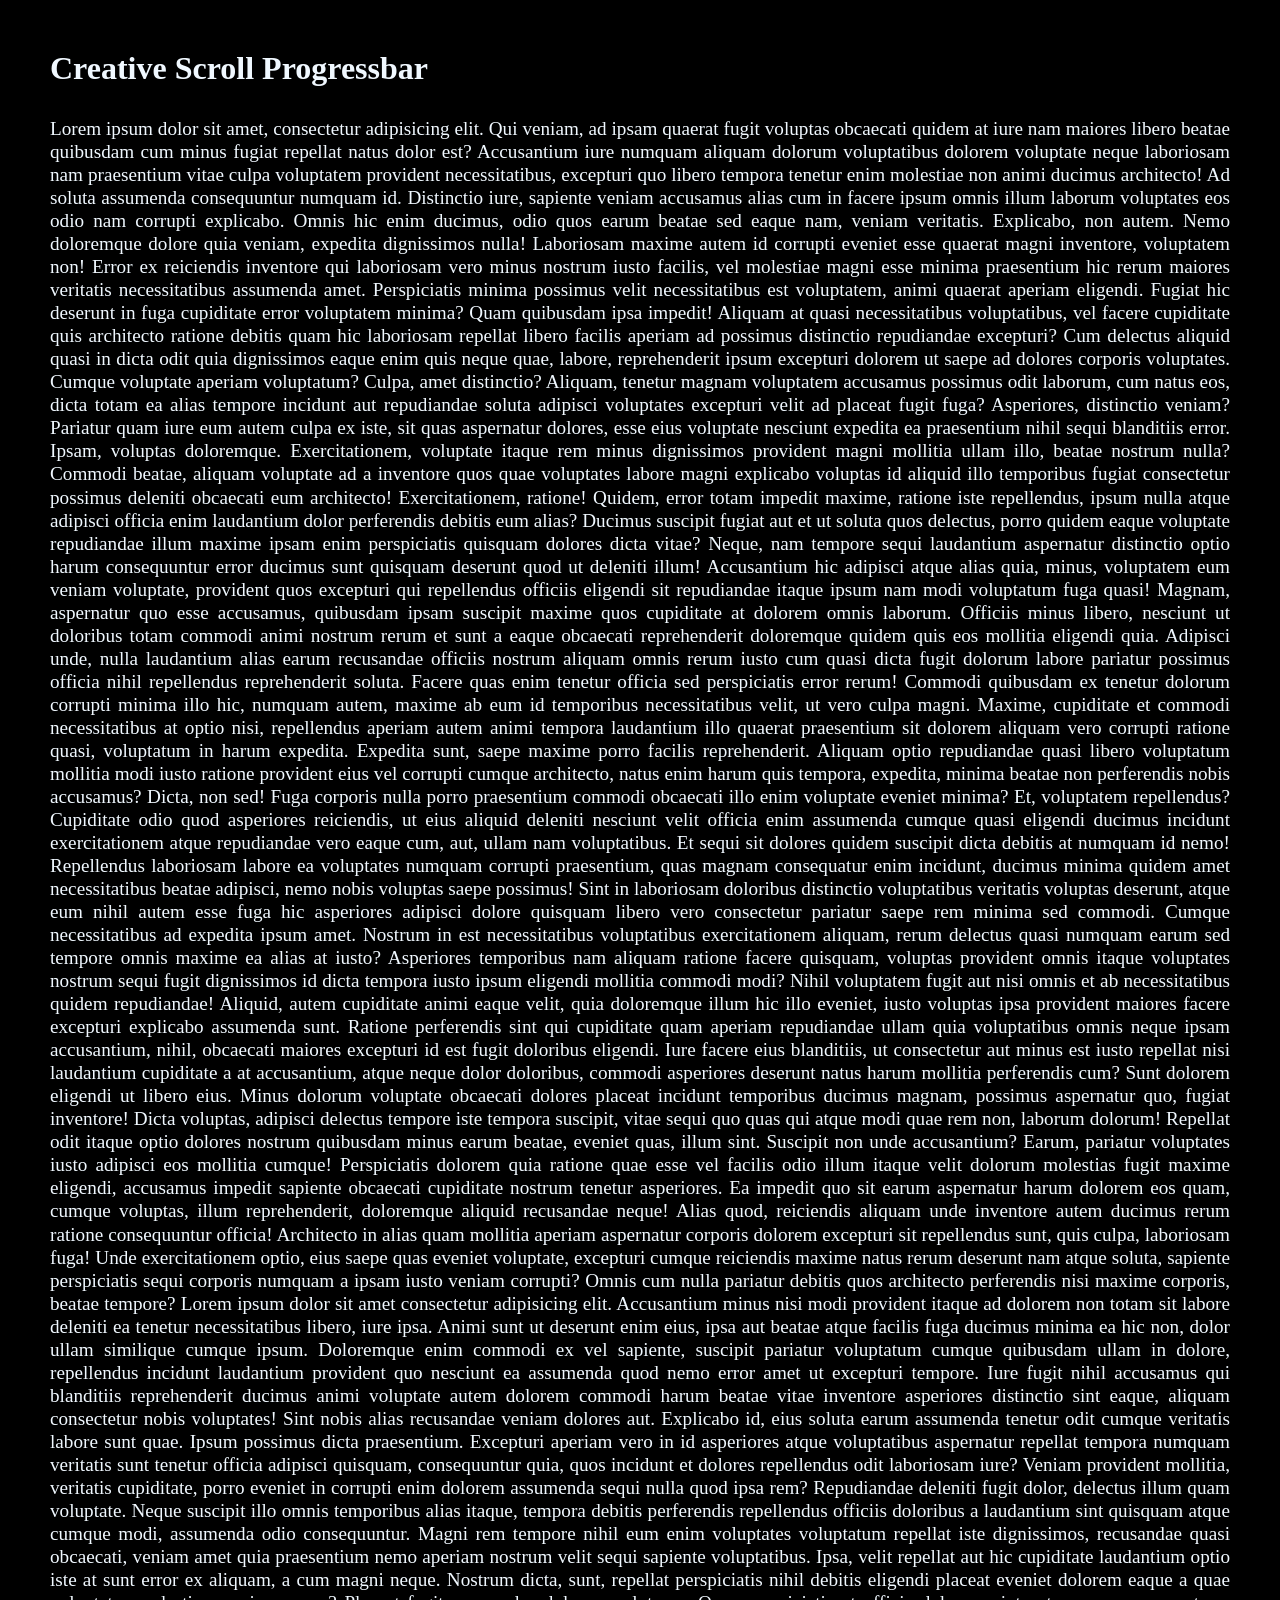
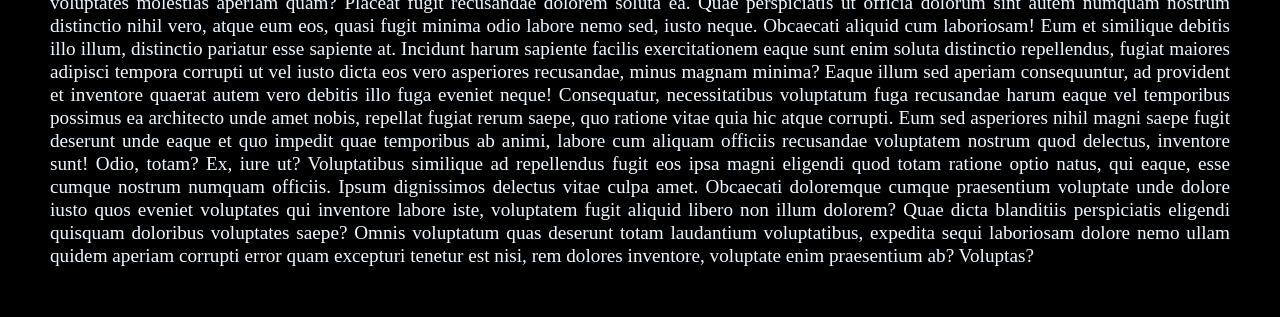
<file: index.html>
<!DOCTYPE html>
<html lang="en">
    <head>
        <meta charset="utf-8">
        <meta http-equiv="X-UA-Compatible" content="IE=edge">
        <title>Custom Scrollbar</title>
        <meta name="description" content="">
        <meta name="viewport" content="width=device-width, initial-scale=1">
        <link rel="stylesheet" href="css/style.css">
    </head>
    <body>
        <div id="progressbar"></div>
        <div id="scrollPath"></div>
        <section>
            <h2>Creative Scroll Progressbar</h2>
            <p> Lorem ipsum dolor sit amet, consectetur adipisicing elit. Qui veniam, ad ipsam quaerat fugit voluptas obcaecati quidem at iure nam maiores libero beatae quibusdam cum minus fugiat repellat natus dolor est? Accusantium iure numquam aliquam dolorum voluptatibus dolorem voluptate neque laboriosam nam praesentium vitae culpa voluptatem provident necessitatibus, excepturi quo libero tempora tenetur enim molestiae non animi ducimus architecto! Ad soluta assumenda consequuntur numquam id. Distinctio iure, sapiente veniam accusamus alias cum in facere ipsum omnis illum laborum voluptates eos odio nam corrupti explicabo. Omnis hic enim ducimus, odio quos earum beatae sed eaque nam, veniam veritatis. Explicabo, non autem. Nemo doloremque dolore quia veniam, expedita dignissimos nulla! Laboriosam maxime autem id corrupti eveniet esse quaerat magni inventore, voluptatem non! Error ex reiciendis inventore qui laboriosam vero minus nostrum iusto facilis, vel molestiae magni esse minima praesentium hic rerum maiores veritatis necessitatibus assumenda amet. Perspiciatis minima possimus velit necessitatibus est voluptatem, animi quaerat aperiam eligendi. Fugiat hic deserunt in fuga cupiditate error voluptatem minima? Quam quibusdam ipsa impedit! Aliquam at quasi necessitatibus voluptatibus, vel facere cupiditate quis architecto ratione debitis quam hic laboriosam repellat libero facilis aperiam ad possimus distinctio repudiandae excepturi? Cum delectus aliquid quasi in dicta odit quia dignissimos eaque enim quis neque quae, labore, reprehenderit ipsum excepturi dolorem ut saepe ad dolores corporis voluptates. Cumque voluptate aperiam voluptatum? Culpa, amet distinctio? Aliquam, tenetur magnam voluptatem accusamus possimus odit laborum, cum natus eos, dicta totam ea alias tempore incidunt aut repudiandae soluta adipisci voluptates excepturi velit ad placeat fugit fuga? Asperiores, distinctio veniam? Pariatur quam iure eum autem culpa ex iste, sit quas aspernatur dolores, esse eius voluptate nesciunt expedita ea praesentium nihil sequi blanditiis error. Ipsam, voluptas doloremque. Exercitationem, voluptate itaque rem minus dignissimos provident magni mollitia ullam illo, beatae nostrum nulla? Commodi beatae, aliquam voluptate ad a inventore quos quae voluptates labore magni explicabo voluptas id aliquid illo temporibus fugiat consectetur possimus deleniti obcaecati eum architecto! Exercitationem, ratione! Quidem, error totam impedit maxime, ratione iste repellendus, ipsum nulla atque adipisci officia enim laudantium dolor perferendis debitis eum alias? Ducimus suscipit fugiat aut et ut soluta quos delectus, porro quidem eaque voluptate repudiandae illum maxime ipsam enim perspiciatis quisquam dolores dicta vitae? Neque, nam tempore sequi laudantium aspernatur distinctio optio harum consequuntur error ducimus sunt quisquam deserunt quod ut deleniti illum! Accusantium hic adipisci atque alias quia, minus, voluptatem eum veniam voluptate, provident quos excepturi qui repellendus officiis eligendi sit repudiandae itaque ipsum nam modi voluptatum fuga quasi! Magnam, aspernatur quo esse accusamus, quibusdam ipsam suscipit maxime quos cupiditate at dolorem omnis laborum. Officiis minus libero, nesciunt ut doloribus totam commodi animi nostrum rerum et sunt a eaque obcaecati reprehenderit doloremque quidem quis eos mollitia eligendi quia. Adipisci unde, nulla laudantium alias earum recusandae officiis nostrum aliquam omnis rerum iusto cum quasi dicta fugit dolorum labore pariatur possimus officia nihil repellendus reprehenderit soluta. Facere quas enim tenetur officia sed perspiciatis error rerum! Commodi quibusdam ex tenetur dolorum corrupti minima illo hic, numquam autem, maxime ab eum id temporibus necessitatibus velit, ut vero culpa magni. Maxime, cupiditate et commodi necessitatibus at optio nisi, repellendus aperiam autem animi tempora laudantium illo quaerat praesentium sit dolorem aliquam vero corrupti ratione quasi, voluptatum in harum expedita. Expedita sunt, saepe maxime porro facilis reprehenderit. Aliquam optio repudiandae quasi libero voluptatum mollitia modi iusto ratione provident eius vel corrupti cumque architecto, natus enim harum quis tempora, expedita, minima beatae non perferendis nobis accusamus? Dicta, non sed! Fuga corporis nulla porro praesentium commodi obcaecati illo enim voluptate eveniet minima? Et, voluptatem repellendus? Cupiditate odio quod asperiores reiciendis, ut eius aliquid deleniti nesciunt velit officia enim assumenda cumque quasi eligendi ducimus incidunt exercitationem atque repudiandae vero eaque cum, aut, ullam nam voluptatibus. Et sequi sit dolores quidem suscipit dicta debitis at numquam id nemo! Repellendus laboriosam labore ea voluptates numquam corrupti praesentium, quas magnam consequatur enim incidunt, ducimus minima quidem amet necessitatibus beatae adipisci, nemo nobis voluptas saepe possimus! Sint in laboriosam doloribus distinctio voluptatibus veritatis voluptas deserunt, atque eum nihil autem esse fuga hic asperiores adipisci dolore quisquam libero vero consectetur pariatur saepe rem minima sed commodi. Cumque necessitatibus ad expedita ipsum amet. Nostrum in est necessitatibus voluptatibus exercitationem aliquam, rerum delectus quasi numquam earum sed tempore omnis maxime ea alias at iusto? Asperiores temporibus nam aliquam ratione facere quisquam, voluptas provident omnis itaque voluptates nostrum sequi fugit dignissimos id dicta tempora iusto ipsum eligendi mollitia commodi modi? Nihil voluptatem fugit aut nisi omnis et ab necessitatibus quidem repudiandae! Aliquid, autem cupiditate animi eaque velit, quia doloremque illum hic illo eveniet, iusto voluptas ipsa provident maiores facere excepturi explicabo assumenda sunt. Ratione perferendis sint qui cupiditate quam aperiam repudiandae ullam quia voluptatibus omnis neque ipsam accusantium, nihil, obcaecati maiores excepturi id est fugit doloribus eligendi. Iure facere eius blanditiis, ut consectetur aut minus est iusto repellat nisi laudantium cupiditate a at accusantium, atque neque dolor doloribus, commodi asperiores deserunt natus harum mollitia perferendis cum? Sunt dolorem eligendi ut libero eius. Minus dolorum voluptate obcaecati dolores placeat incidunt temporibus ducimus magnam, possimus aspernatur quo, fugiat inventore! Dicta voluptas, adipisci delectus tempore iste tempora suscipit, vitae sequi quo quas qui atque modi quae rem non, laborum dolorum! Repellat odit itaque optio dolores nostrum quibusdam minus earum beatae, eveniet quas, illum sint. Suscipit non unde accusantium? Earum, pariatur voluptates iusto adipisci eos mollitia cumque! Perspiciatis dolorem quia ratione quae esse vel facilis odio illum itaque velit dolorum molestias fugit maxime eligendi, accusamus impedit sapiente obcaecati cupiditate nostrum tenetur asperiores. Ea impedit quo sit earum aspernatur harum dolorem eos quam, cumque voluptas, illum reprehenderit, doloremque aliquid recusandae neque! Alias quod, reiciendis aliquam unde inventore autem ducimus rerum ratione consequuntur officia! Architecto in alias quam mollitia aperiam aspernatur corporis dolorem excepturi sit repellendus sunt, quis culpa, laboriosam fuga! Unde exercitationem optio, eius saepe quas eveniet voluptate, excepturi cumque reiciendis maxime natus rerum deserunt nam atque soluta, sapiente perspiciatis sequi corporis numquam a ipsam iusto veniam corrupti? Omnis cum nulla pariatur debitis quos architecto perferendis nisi maxime corporis, beatae tempore? Lorem ipsum dolor sit amet consectetur adipisicing elit. Accusantium minus nisi modi provident itaque ad dolorem non totam sit labore deleniti ea tenetur necessitatibus libero, iure ipsa. Animi sunt ut deserunt enim eius, ipsa aut beatae atque facilis fuga ducimus minima ea hic non, dolor ullam similique cumque ipsum. Doloremque enim commodi ex vel sapiente, suscipit pariatur voluptatum cumque quibusdam ullam in dolore, repellendus incidunt laudantium provident quo nesciunt ea assumenda quod nemo error amet ut excepturi tempore. Iure fugit nihil accusamus qui blanditiis reprehenderit ducimus animi voluptate autem dolorem commodi harum beatae vitae inventore asperiores distinctio sint eaque, aliquam consectetur nobis voluptates! Sint nobis alias recusandae veniam dolores aut. Explicabo id, eius soluta earum assumenda tenetur odit cumque veritatis labore sunt quae. Ipsum possimus dicta praesentium. Excepturi aperiam vero in id asperiores atque voluptatibus aspernatur repellat tempora numquam veritatis sunt tenetur officia adipisci quisquam, consequuntur quia, quos incidunt et dolores repellendus odit laboriosam iure? Veniam provident mollitia, veritatis cupiditate, porro eveniet in corrupti enim dolorem assumenda sequi nulla quod ipsa rem? Repudiandae deleniti fugit dolor, delectus illum quam voluptate. Neque suscipit illo omnis temporibus alias itaque, tempora debitis perferendis repellendus officiis doloribus a laudantium sint quisquam atque cumque modi, assumenda odio consequuntur. Magni rem tempore nihil eum enim voluptates voluptatum repellat iste dignissimos, recusandae quasi obcaecati, veniam amet quia praesentium nemo aperiam nostrum velit sequi sapiente voluptatibus. Ipsa, velit repellat aut hic cupiditate laudantium optio iste at sunt error ex aliquam, a cum magni neque. Nostrum dicta, sunt, repellat perspiciatis nihil debitis eligendi placeat eveniet dolorem eaque a quae voluptates molestias aperiam quam? Placeat fugit recusandae dolorem soluta ea. Quae perspiciatis ut officia dolorum sint autem numquam nostrum distinctio nihil vero, atque eum eos, quasi fugit minima odio labore nemo sed, iusto neque. Obcaecati aliquid cum laboriosam! Eum et similique debitis illo illum, distinctio pariatur esse sapiente at. Incidunt harum sapiente facilis exercitationem eaque sunt enim soluta distinctio repellendus, fugiat maiores adipisci tempora corrupti ut vel iusto dicta eos vero asperiores recusandae, minus magnam minima? Eaque illum sed aperiam consequuntur, ad provident et inventore quaerat autem vero debitis illo fuga eveniet neque! Consequatur, necessitatibus voluptatum fuga recusandae harum eaque vel temporibus possimus ea architecto unde amet nobis, repellat fugiat rerum saepe, quo ratione vitae quia hic atque corrupti. Eum sed asperiores nihil magni saepe fugit deserunt unde eaque et quo impedit quae temporibus ab animi, labore cum aliquam officiis recusandae voluptatem nostrum quod delectus, inventore sunt! Odio, totam? Ex, iure ut? Voluptatibus similique ad repellendus fugit eos ipsa magni eligendi quod totam ratione optio natus, qui eaque, esse cumque nostrum numquam officiis. Ipsum dignissimos delectus vitae culpa amet. Obcaecati doloremque cumque praesentium voluptate unde dolore iusto quos eveniet voluptates qui inventore labore iste, voluptatem fugit aliquid libero non illum dolorem? Quae dicta blanditiis perspiciatis eligendi quisquam doloribus voluptates saepe? Omnis voluptatum quas deserunt totam laudantium voluptatibus, expedita sequi laboriosam dolore nemo ullam quidem aperiam corrupti error quam excepturi tenetur est nisi, rem dolores inventore, voluptate enim praesentium ab? Voluptas?</p>
        </section>
        <script src="js/custom.js">
        </script>
    </body>
</html>
</file>
<file: css/style.css>
*{
    margin: 0;
    padding: 0;
    font-family: consolas;
}

section{
    padding: 50px;
    background: #000;
}

section h2{
    font-size: 2em;
    color: aliceblue;
}
section p{
    font-size: 1.2em;
    color: aliceblue;
    line-height: 1.2em;
    text-align: justify;
    margin-top: 30px;

}

::-webkit-scrollbar{
    width: 0;
}

#scrollPath{
    position: fixed;
    top: 0;
    right: 0;
    width: 10px;
    background: rgba(255,255,255,0.05);
}

#progressbar{
    position: fixed;
    top: 0;
    right: 0;
    width: 10px;
    background: linear-gradient(to top, #008aff, #00ffe7);
    animation: animate 5s linear infinite;
}

@keyframes animate
{
    0%,100%
    {
        filter: hue-rotate(0deg);
    }
    50%
    {
        filter: hue-rotate(360deg);
    }
}

#progressbar::before{
    content: '';
    position: absolute;
    top: 0;
    left: 0;
    width: 100%;
    height: 100%;
    background: linear-gradient(to top, #008aff, #00ffe7);
    filter: blur(30px);
}
#progressbar::before{
    content: '';
    position: absolute;
    top: 0;
    left: 0;
    width: 100%;
    height: 100%;
    background: linear-gradient(to top, #008aff, #00ffe7);
    filter: blur(30px);
}
</file>
